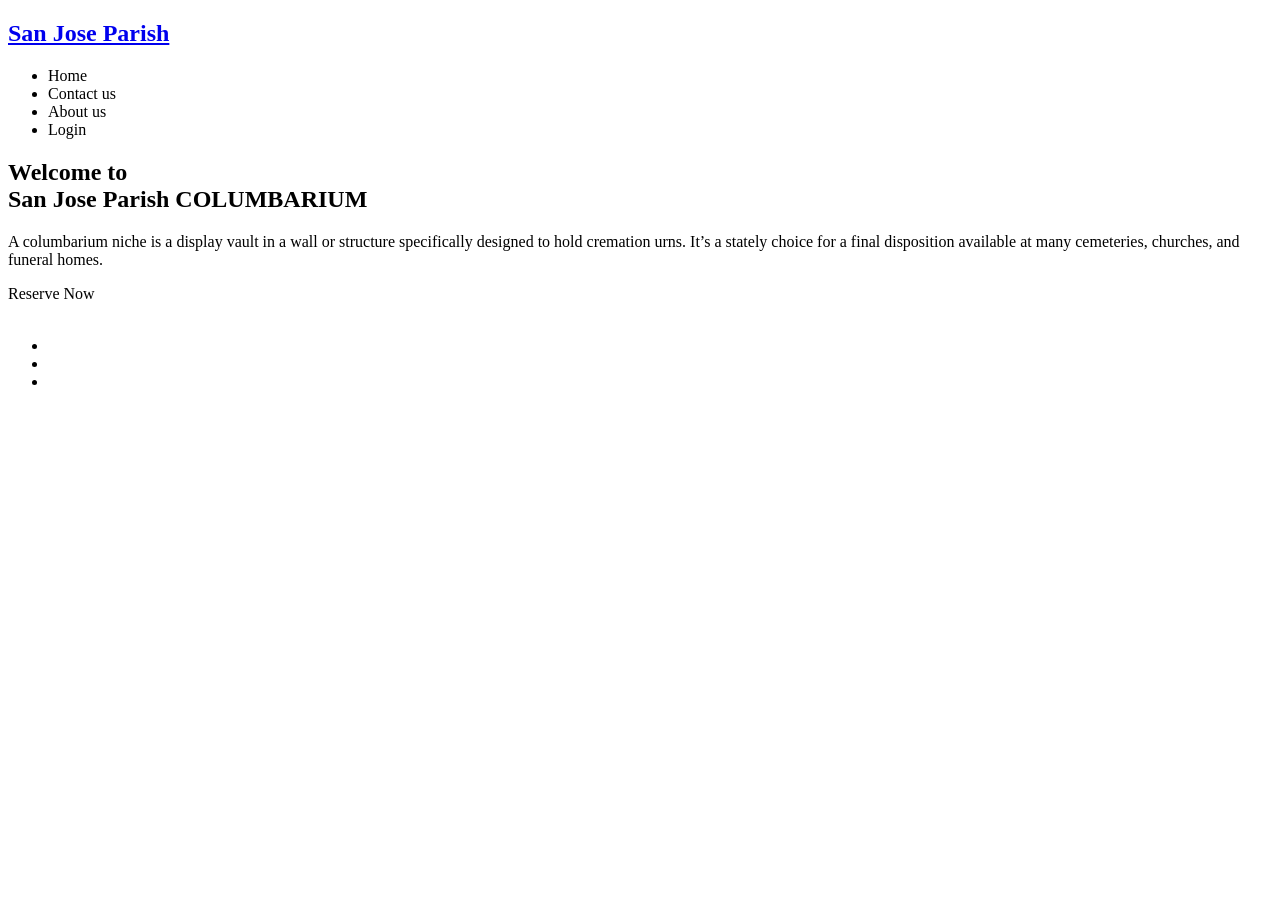
<file: ReservationSanJose/src/main/resources/templates/index.html>
<!DOCTYPE html>
<html lang="en" xmlns:th="http://www.w3.org/1999/xhtml">
<head>
    <meta charset="UTF-8">
    <title>Columbarium</title>
    <link rel="stylesheet" th:href="@{/css/index.css}"/>
    <link href="https://fonts.googleapis.com/css2?family=Poppins:wght@200&display=swap" rel="stylesheet">
</head>
<body>
<section>
    <div class="circle"></div>
    <header>
        <a href="#"><h2 class="logo">San Jose Parish</h2></a>
        <ul>
            <li><a th:href= "@{/}">Home</a></li>
            <li><a th:href= "@{/}">Contact us</a></li>
            <li><a th:href= "@{/}">About us</a></li>
            <li><a th:href= "@{/login}">Login</a></li>
        </ul>
    </header>
    <div class="content">
        <div class="textBox">
            <h2>Welcome to<br>San Jose Parish <span class="gtext"><font face="Arial Black">COLUMBARIUM</font></span>
            </h2>
            <p>A columbarium niche is a display vault in a wall or structure specifically designed to hold cremation
                urns.
                It’s a stately choice for a final disposition available at many cemeteries, churches, and funeral
                homes.</p>
            <a th:href= "@{/login}">Reserve Now</a>

        </div>
        <div class="imgbox">
            <img th:src="@{/css/images/urn5.png}" class="urn">
        </div>


    </div>
    <ul class="contact">
        <li><a href="#"><img th:src="@{/css/images/fb2.png}"></a></li>
        <li><a href="#"><img th:src="@{/css/images/email2.png}"></a></li>
        <li><a href="#"><img th:src="@{/css/images/phone2.png}"></a></li>
    </ul>
</section>
</body>
</html>
</file>
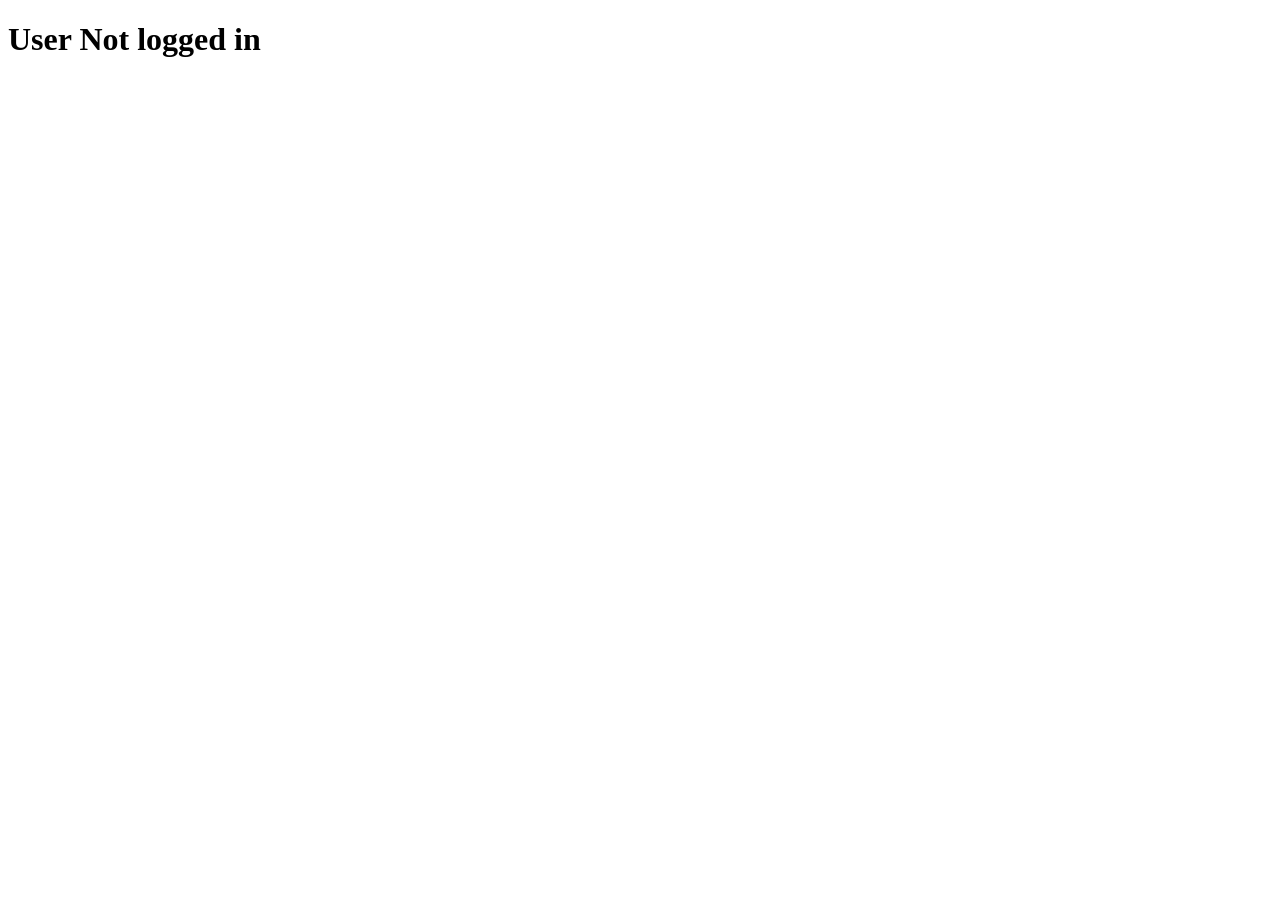
<file: ReservationSanJose/src/main/resources/templates/generic-error.html>
<!DOCTYPE html>
<html lang="en" xmlns="http://www.w3.org/1999/xhtml"
      xmlns:th="http://www.thymeleaf.org">
<head>
    <meta charset="UTF-8">
    <meta http-equiv="X-UA-Compatible" content="IE=edge">
    <meta name="viewport" content="width=device-width, initial-scale=1.0">
    <title>Login - San Jose Parish Columbarium</title>

    <link rel="stylesheet" th:href="@{/css/style.css}" />


</head>
<body>
<div class="center">
    <h1>User Not logged in</h1>
</div>
</body>
</html>
</file>
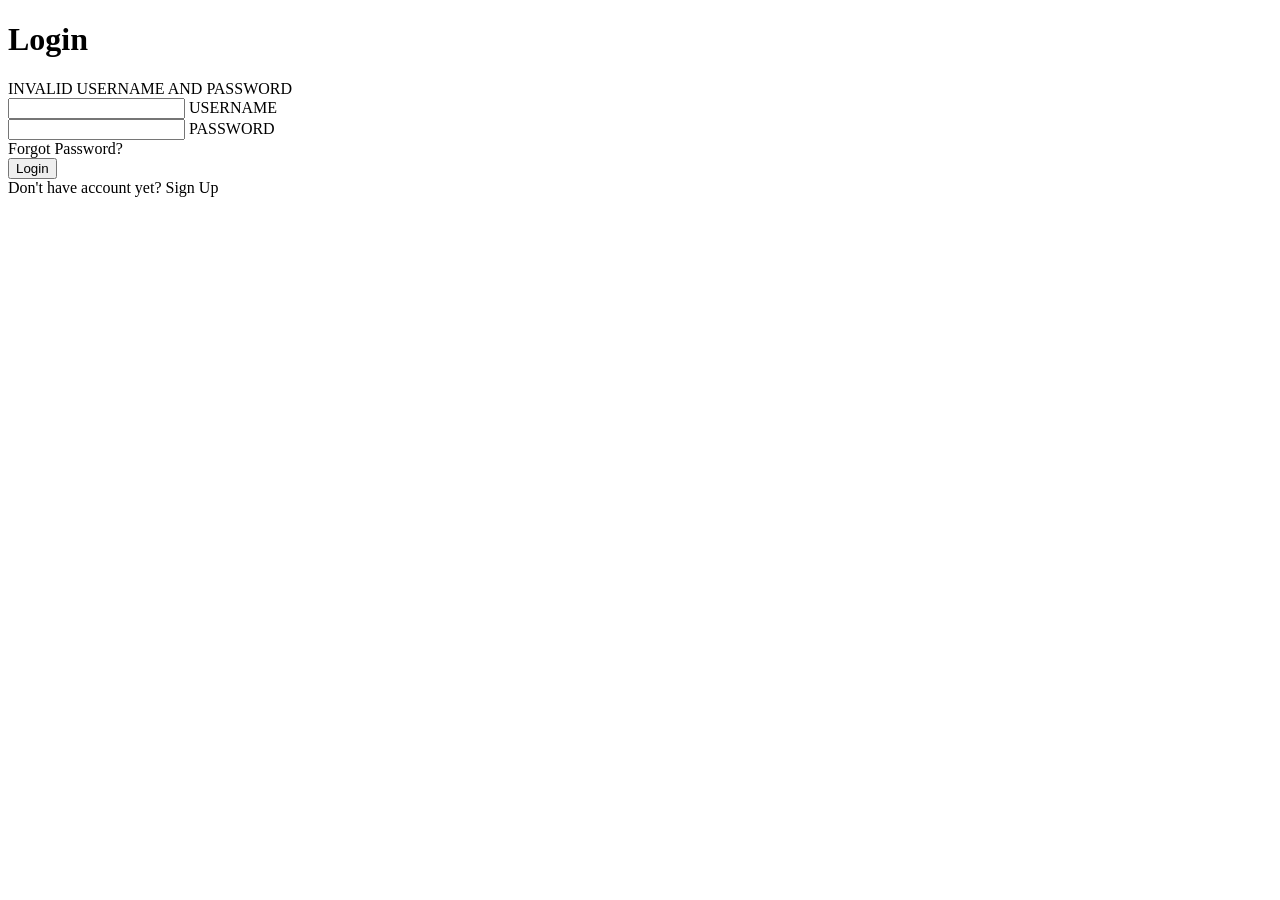
<file: ReservationSanJose/src/main/resources/templates/login.html>
<!DOCTYPE html>
<html lang="en" xmlns="http://www.w3.org/1999/xhtml"
      xmlns:th="http://www.thymeleaf.org">
<head>
    <meta charset="UTF-8">
    <meta http-equiv="X-UA-Compatible" content="IE=edge">
    <meta name="viewport" content="width=device-width, initial-scale=1.0">
    <title>Login - San Jose Parish Columbarium</title>

    <link rel="stylesheet" th:href="@{/css/style.css}" />


</head>
<body>
<div class="center">
    <h1>Login</h1>



    <form th:action="@{/login}" method="post">

        <div th:if="${param.error}" class="alert alert-error">
            INVALID USERNAME AND PASSWORD
        </div>

        <div class="txt_field">
            <input type="text" id="email" name="email" required>
            <label for="email">USERNAME</label>
        </div>

        <div class="txt_field">
            <input type="password" id="password" name="password" required>
            <label for="password">PASSWORD</label>
        </div>

        <div class="pass">Forgot Password?</div>
        <input type="submit" value="Login">

        <div class="signup_link">
            Don't have account yet? <a th:href="@{/register}">Sign Up</a>
        </div>

    </form>



</div>
</body>
</html>
</file>
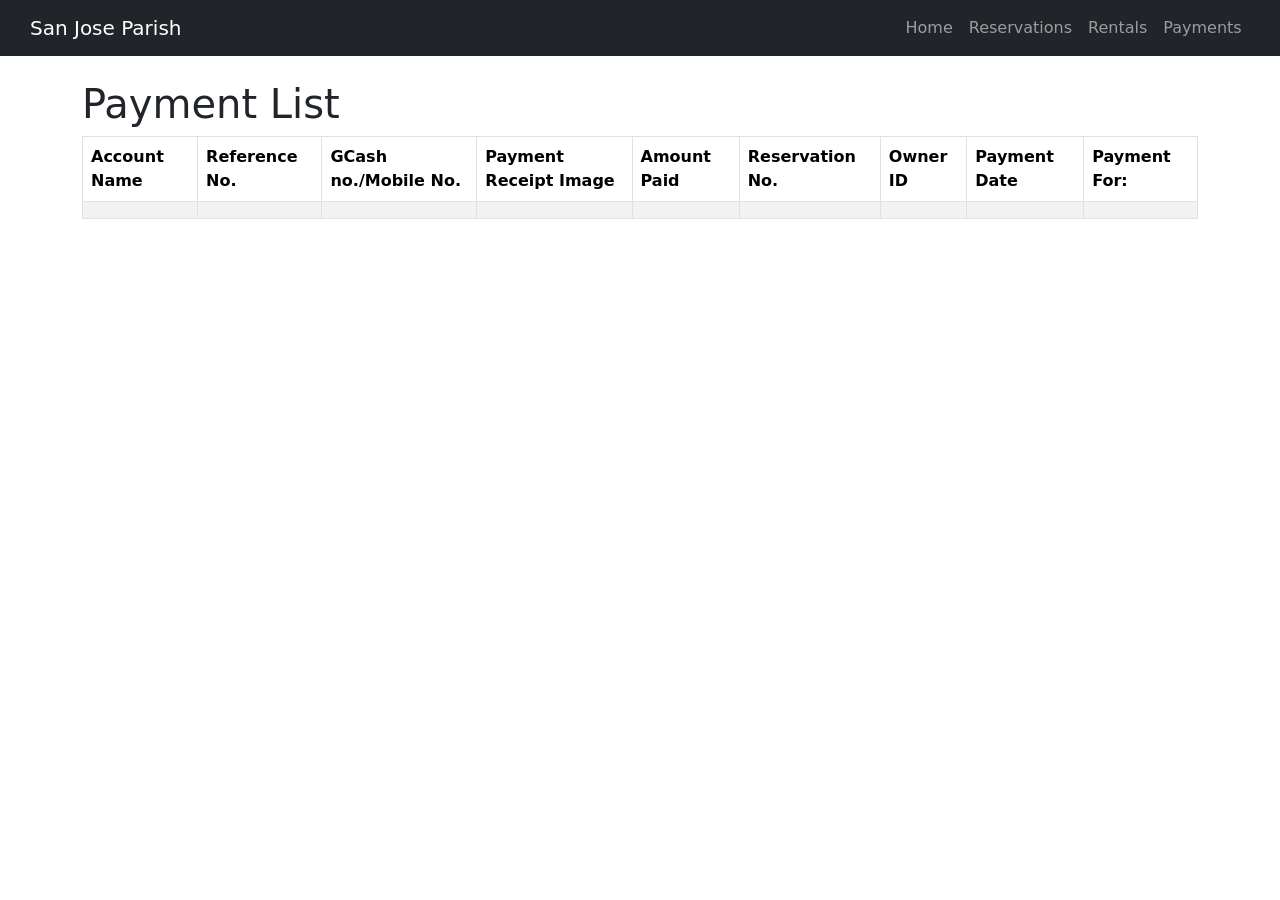
<file: ReservationSanJose/src/main/resources/templates/paymentList.html>
<!DOCTYPE html>
<html lang="en" xmlns:th="http://www.w3.org/1999/xhtml">
<head>
    <meta charset="UTF-8">
    <title>Reservation</title>

    <link rel="stylesheet"
          href="https://cdn.jsdelivr.net/npm/bootstrap@5.1.2/dist/css/bootstrap.min.css"
          integrity="sha384-uWxY/CJNBR+1zjPWmfnSnVxwRheevXITnMqoEIeG1LJrdI0GlVs/9cVSyPYXdcSF"
          crossorigin="anonymous">
    <script type="text/javascript" th:src="@{/css/js/jquery-3.6.0.min.js}"></script>
    <script type="text/javascript" src="https://cdn.datatables.net/1.11.3/js/jquery.dataTables.min.js"></script>
    <script type="text/javascript">
        $(document).ready(function() {
            $('#paymentTableId').DataTable();
        });
    </script>

    <style>
        .navbar-dark .navbar-brand{
            color: #fff;
            margin-left: 30px;
        }
        .navbar-expand-lg .navbar-collapse{
            display: flex!important;
            flex-basis: auto;
            margin-left: 700px;
        }
        [type=search] {
            outline-offset: -2px;
            -webkit-appearance: textfield;
            padding: 6px;
            margin-top: 8px;
            font-size: 17px;
        }
    </style>
</head>
<body>

<div class="container my-2">

    <nav class="navbar fixed-top navbar-expand-lg navbar-dark bg-dark">
        <a class="navbar-brand" href="#">San Jose Parish </a>
        <button class="navbar-toggler" type="button" data-toggle="collapse" data-target="#navbarNav" aria-controls="navbarNav" aria-expanded="false" aria-label="Toggle navigation">
            <span class="navbar-toggler-icon"></span>
        </button>
        <div class="collapse navbar-collapse" id="navbarNav">
            <ul class="navbar-nav">
                <li class="nav-item active">
                    <a class="nav-link" th:href="@{/admin}">Home</a>
                </li>
                <li class="nav-item active">
                    <a class="nav-link" th:href= "@{/reservation-lists}">Reservations</a>
                </li>
                <li class="nav-item">
                    <a class="nav-link" th:href= "@{/rental-list}">Rentals</a>
                </li>
                <li class="nav-item">
                    <a class="nav-link" th:href= "@{/payment-list}">Payments</a>
                </li>
            </ul>
        </div>
    </nav>

    <br>
    <br>
    <br>

    <h1>Payment List</h1>

    <!--<a th:href= "@{/reservation-lists}" class="btn btn-primary btn-sm mb-3">Reservation List</a>
    <a th:href= "@{/rental-list}" class="btn btn-warning btn-sm mb-3"> Rentals</a>
    <a th:href= "@{/payment-list}" class="btn btn-outline-dark btn-sm mb-3"> Payments</a>-->

    <!--<form th:action="@{/payment-list}">
        Search: <input type="text" name="keyword" id="keyword" size="50" th:value="${keyword}" required />
        &nbsp;
        <input type="submit" class="btn btn-info btn-sm mb-2" value="Search" />


    </form>-->

    <table border="1" class="table table-striped table-bordered table-responsive-xl" id="paymentTableId">
        <thead>
        <tr>
            <th>Account Name</th>
            <th>Reference No.</th>
            <th>GCash no./Mobile No.</th>
            <th>Payment Receipt Image</th>
            <th>Amount Paid</th>
            <th>Reservation No.</th>
            <th>Owner ID</th>
            <th>Payment Date</th>
            <th>Payment For:</th>
        </tr>
        </thead>
        <tbody>
        <tr th:each="payment: ${listPayments}">
            <td th:text="${payment.accountName}"></td>
            <td th:text="${payment.reference_no}"></td>
            <td th:text="${payment.mobile_number}"></td>
            <td>
                <a th:href="${'http://localhost/San-Jose-Parish-Columbarium/' + payment.payment_receipt_img}" target="_blank"th:text="${payment.payment_receipt_img}"></a>
            </td>
            <td th:text="${payment.amountPaid}"></td>
            <td th:text="${payment.reserveId}"></td>
            <td th:text="${payment.userId}"></td>
            <td th:text="${payment.paymentDate}"></td>
            <td th:text="${payment.paymentFor}"></td>
            <!--<td> <a  class="btn btn-primary">Update</a> </td>-->
        </tbody>
    </table>


</div>

</body>
</html>
</file>
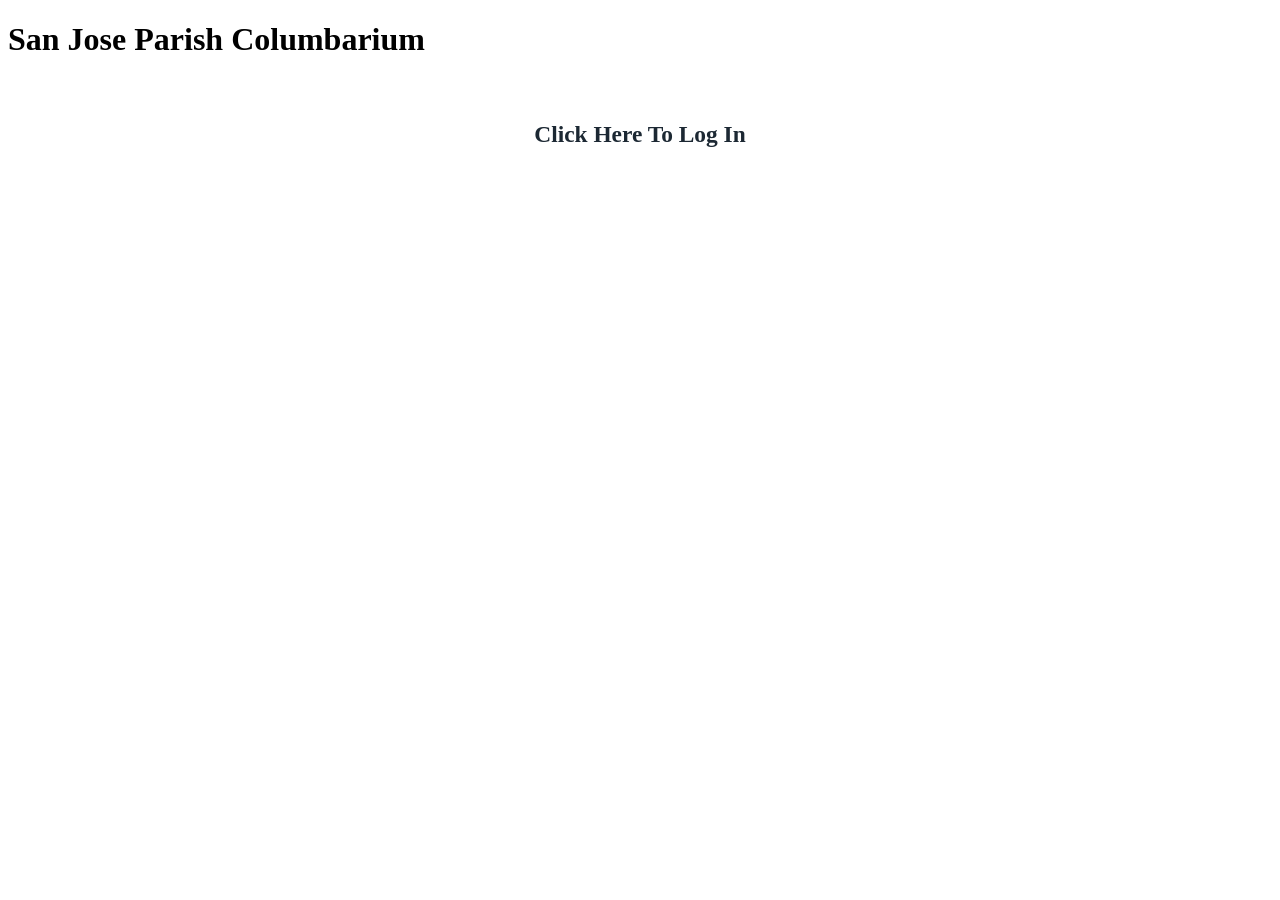
<file: ReservationSanJose/src/main/resources/templates/register-success.html>
<!DOCTYPE html>
<html lang="en" xmlns="http://www.w3.org/1999/xhtml"
      xmlns:th="http://www.thymeleaf.org">
<head>
    <meta charset="UTF-8">
    <meta http-equiv="X-UA-Compatible" content="IE=edge">
    <meta name="viewport" content="width=device-width, initial-scale=1.0">
    <title>Login - San Jose Parish Columbarium</title>

    <link rel="stylesheet" th:href="@{/css/style.css}" />

    <style>
        .link{
            text-decoration: none;
            color: #1C2833;
            font-size: 20px;
            text-align: center;
        }

    </style>


</head>
<body>
<div class="center">

    <div class="title">
        <h1>San Jose Parish Columbarium</h1>
    </div>
    <br>
    <div class="link">
    <h3><a th:href="@{/login}">Click Here To Log In</a></h3>
    </div>


</div>
</body>
</html>
</file>
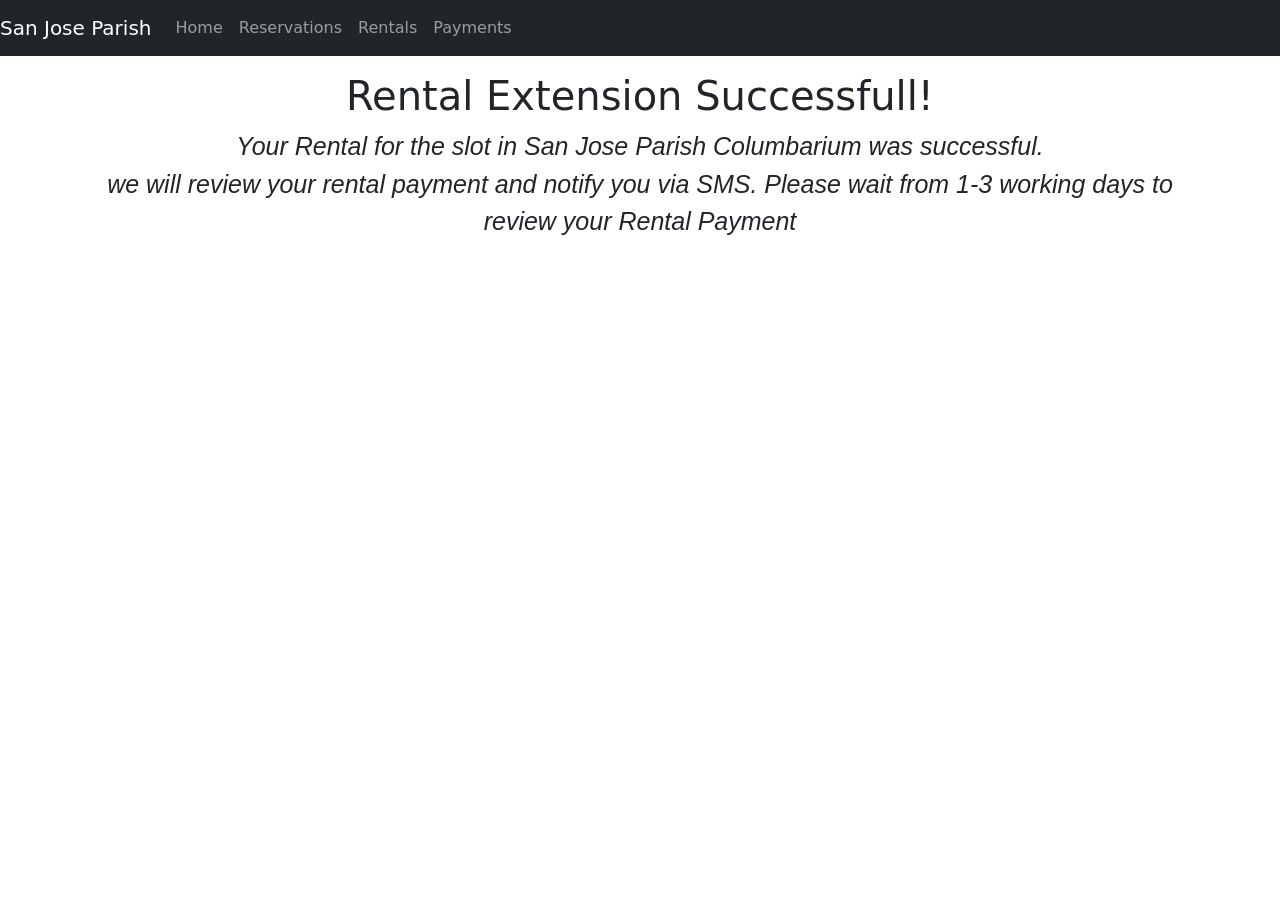
<file: ReservationSanJose/src/main/resources/templates/rental-payment-success.html>
<!DOCTYPE html>
<html lang="en" xmlns:th="http://www.w3.org/1999/xhtml">
<head>
    <meta charset="UTF-8">
    <meta http-equiv="X-UA-Compatible" content="IE=edge">
    <meta name="viewport" content="width=device-width, initial-scale=1.0">
    <title>Columbarium - SJA Parish</title>


    <style>
        p{
            font-family: 'Poppins', sans-serif;
            font-style: italic;
            font-size: 25px;
        }
        .checkMark{
            width: 20%;
            height: auto;
            margin-left: 400px;
            margin-bottom: 50px;
        }
    </style>

    <link rel="stylesheet"
          href="https://cdn.jsdelivr.net/npm/bootstrap@5.1.2/dist/css/bootstrap.min.css"
          integrity="sha384-uWxY/CJNBR+1zjPWmfnSnVxwRheevXITnMqoEIeG1LJrdI0GlVs/9cVSyPYXdcSF"
          crossorigin="anonymous">



</head>
<body>
<div class="container mt-5">

    <nav class="navbar fixed-top navbar-expand-lg navbar-dark bg-dark">
        <a class="navbar-brand" href="#">San Jose Parish </a>
        <button class="navbar-toggler" type="button" data-toggle="collapse" data-target="#navbarNav" aria-controls="navbarNav" aria-expanded="false" aria-label="Toggle navigation">
            <span class="navbar-toggler-icon"></span>
        </button>
        <div class="collapse navbar-collapse" id="navbarNav">
            <ul class="navbar-nav">
                <li class="nav-item active">
                    <a class="nav-link" th:href="@{/admin}">Home</a>
                </li>
                <li class="nav-item active">
                    <a class="nav-link" th:href= "@{/reservation-lists}">Reservations</a>
                </li>
                <li class="nav-item">
                    <a class="nav-link" th:href= "@{/rental-list}">Rentals</a>
                </li>
                <li class="nav-item">
                    <a class="nav-link" th:href= "@{/payment-list}">Payments</a>
                </li>
            </ul>
        </div>
    </nav>

    <br>

    <h1 align="center">Rental Extension Successfull!</h1>
    <p align="center">Your Rental for the slot in San Jose Parish Columbarium was successful. <br>
        we will review your rental payment and notify you via SMS. Please wait from 1-3 working days to review your Rental Payment</p>
    <br>
    <img class="checkMark" th:src="@{/css/images/success-green-check-mark.png}">

</div>

</body>

<script src="https://code.jquery.com/jquery-3.3.1.slim.min.js"
        integrity="sha384-q8i/X+965DzO0rT7abK41JStQIAqVgRVzpbzo5smXKp4YfRvH+8abtTE1Pi6jizo"
        crossorigin="anonymous"></script>
<script src="https://cdnjs.cloudflare.com/ajax/libs/popper.js/1.14.7/umd/popper.min.js"
        integrity="sha384-UO2eT0CpHqdSJQ6hJty5KVphtPhzWj9WO1clHTMGa3JDZwrnQq4sF86dIHNDz0W1"
        crossorigin="anonymous"></script>
<script src="https://stackpath.bootstrapcdn.com/bootstrap/4.3.1/js/bootstrap.min.js"
        integrity="sha384-JjSmVgyd0p3pXB1rRibZUAYoIIy6OrQ6VrjIEaFf/nJGzIxFDsf4x0xIM+B07jRM"
        crossorigin="anonymous"></script>
<script type="text/javascript" th:src="@{/css/js/script.js}"></script>

</body>

</html>
</file>
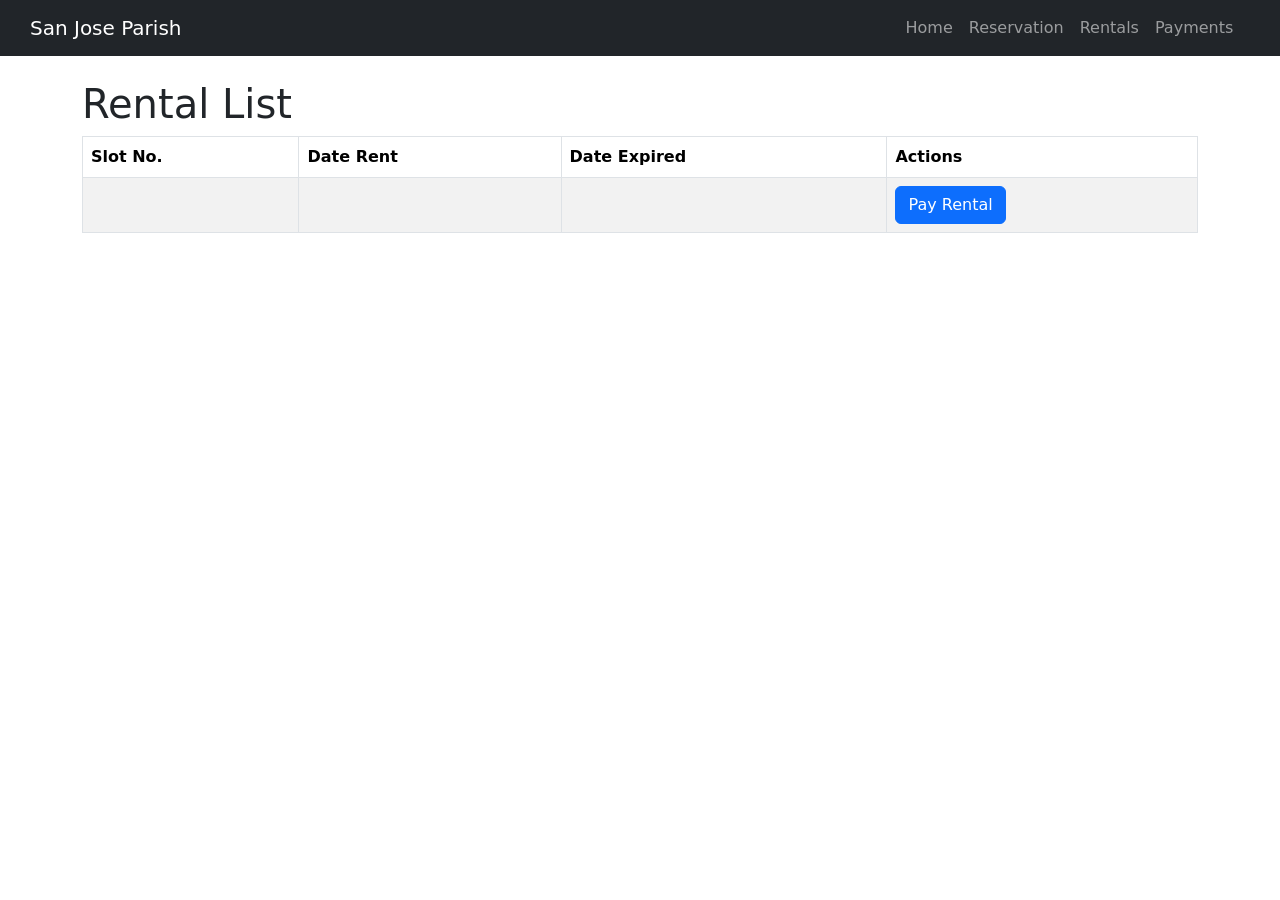
<file: ReservationSanJose/src/main/resources/templates/rentals.html>
<!DOCTYPE html>
<html lang="en" xmlns:th="http://www.w3.org/1999/xhtml">
<head>
    <meta charset="UTF-8">
    <title>Rentals</title>

    <link rel="stylesheet"
          href="https://cdn.jsdelivr.net/npm/bootstrap@5.1.2/dist/css/bootstrap.min.css"
          integrity="sha384-uWxY/CJNBR+1zjPWmfnSnVxwRheevXITnMqoEIeG1LJrdI0GlVs/9cVSyPYXdcSF"
          crossorigin="anonymous">
    <script type="text/javascript" th:src="@{/css/js/jquery-3.6.0.min.js}"></script>
    <script type="text/javascript" src="https://cdn.datatables.net/1.11.3/js/jquery.dataTables.min.js"></script>
    <script type="text/javascript">
        $(document).ready(function() {
            $('#reservationTableId').DataTable();
        });
    </script>
    <style>
        .navbar-dark .navbar-brand{
            color: #fff;
            margin-left: 30px;
        }
        .navbar-expand-lg .navbar-collapse{
            display: flex!important;
            flex-basis: auto;
            margin-left: 700px;
        }
        [type=search] {
            outline-offset: -2px;
            -webkit-appearance: textfield;
            padding: 6px;
            margin-top: 8px;
            font-size: 17px;
        }
    </style>
</head>
<body>

        <div class="container my-2">

            <nav class="navbar fixed-top navbar-expand-lg navbar-dark bg-dark">
                <a class="navbar-brand" href="#">San Jose Parish </a>
                <button class="navbar-toggler" type="button" data-toggle="collapse" data-target="#navbarNav" aria-controls="navbarNav" aria-expanded="false" aria-label="Toggle navigation">
                    <span class="navbar-toggler-icon"></span>
                </button>
                <div class="collapse navbar-collapse" id="navbarNav">
                    <ul class="navbar-nav">
                        <li class="nav-item active">
                            <a class="nav-link" th:href="@{/admin}">Home</a>
                        </li>
                        <li class="nav-item active">
                            <a class="nav-link" th:href= "@{/reservation-lists}">Reservation</a>
                        </li>
                        <li class="nav-item">
                            <a class="nav-link" th:href= "@{/rental-list}">Rentals</a>
                        </li>
                        <li class="nav-item">
                            <a class="nav-link" th:href= "@{/payment-list}">Payments</a>
                        </li>
                    </ul>
                </div>
            </nav>

            <br>
            <br>
            <br>



            <h1>Rental List</h1>

            <!--<a th:href= "@{/reservation-lists}" class="btn btn-primary btn-sm mb-3">Reservation List</a>
            <a th:href= "@{/rental-list}" class="btn btn-outline-dark mb-3"> Rentals</a>
            <a th:href= "@{/payment-list}" class="btn btn-success btn-sm mb-3"> Payments</a>-->

            <!--<form th:action="@{/rental-list}">
                Search: <input type="text" name="keyword" id="keyword" size="50" th:value="${keyword}" required />
                &nbsp;
                <input type="submit" class="btn btn-info btn-sm mb-2" value="Search" />
            </form>-->



                <table border="1" class="table table-striped table-bordered table-responsive-xl" id="reservationTableId">
                    <thead>
                        <tr>
                            <th>Slot No.</th>
                            <th>Date Rent</th>
                            <th>Date Expired</th>
                            <th>Actions</th>
                        </tr>
                    </thead>
                    <tbody>
                    <tr th:each="reservation: ${listRentals}">
                        <td th:text="${reservation.slotNo}"></td>
                        <td th:text="${reservation.dateReserve}"></td>
                        <td th:text="${reservation.dateExpired}"></td>
                        <td>
                            <!--<a th:href="@{/rental-list/payment}" class="btn btn-primary"> Pay Rental </a>-->
                              <a th:href="@{'/rental-list/payment?reserveId=' + ${reservation.reservationId}}" class="btn btn-primary"> Pay Rental </a>
                        </td>

                        <!--return "redirect:/new-reservation/payments?reservationId="+reservation.getReservationId();-->
                    </tbody>
                </table>

        </div>

</body>
</html>
</file>
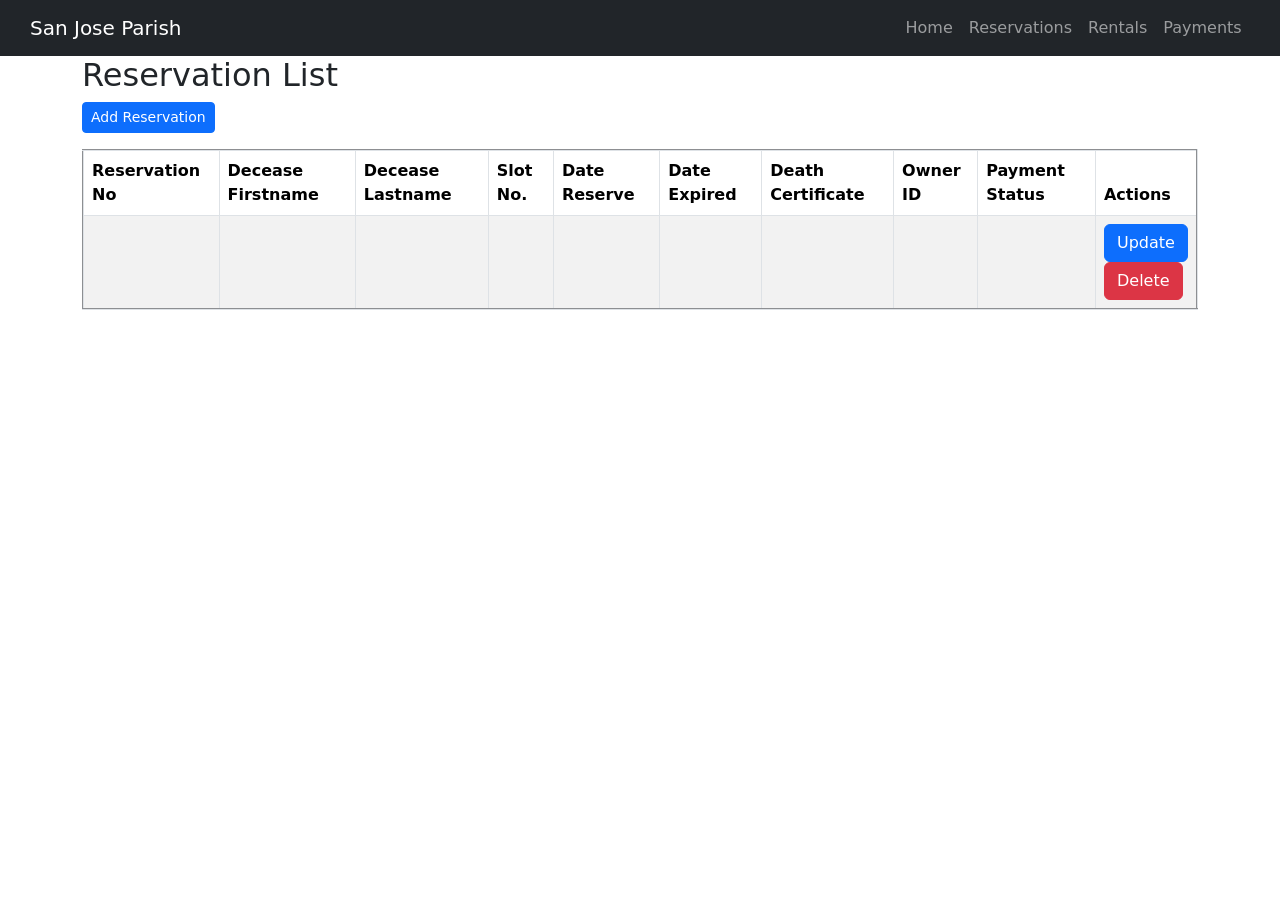
<file: ReservationSanJose/src/main/resources/templates/reservation-list-by-id.html>
<!DOCTYPE html>
<html lang="en" xmlns:th="http://www.w3.org/1999/xhtml" xmlns:sec="http://www.w3.org/1999/xhtml">
<head>
    <meta charset="UTF-8">
    <title>Reservation | San Jose Parish</title>

    <link rel="stylesheet"
          href="https://cdn.jsdelivr.net/npm/bootstrap@5.1.2/dist/css/bootstrap.min.css"
          integrity="sha384-uWxY/CJNBR+1zjPWmfnSnVxwRheevXITnMqoEIeG1LJrdI0GlVs/9cVSyPYXdcSF"
          crossorigin="anonymous">

    <script type="text/javascript" th:src="@{/css/js/jquery-3.6.0.min.js}"></script>
    <script type="text/javascript" src="https://cdn.datatables.net/1.11.3/js/jquery.dataTables.min.js"></script>
    <script type="text/javascript">
        $(document).ready(function() {
            $('#reservationTableId').DataTable();
        });
    </script>


    <style>
        .navbar-dark .navbar-brand{
            color: #fff;
            margin-left: 30px;
        }
        .navbar-expand-lg .navbar-collapse{
            display: flex!important;
            flex-basis: auto;
            margin-left: 700px;
        }
        .dataTables_filter{
            padding: 6px;
            margin-top: 8px;
            font-size: 17px;
            border: none;
        }

        [type=search] {
            outline-offset: -2px;
            -webkit-appearance: textfield;
            padding: 6px;
            margin-top: 8px;
            font-size: 17px;
        }
    </style>


</head>
<body>

<div class="container my-2">

    <nav class="navbar fixed-top navbar-expand-lg navbar-dark bg-dark">
        <a class="navbar-brand" href="#">San Jose Parish </a>
        <button class="navbar-toggler" type="button" data-toggle="collapse" data-target="#navbarNav" aria-controls="navbarNav" aria-expanded="false" aria-label="Toggle navigation">
            <span class="navbar-toggler-icon"></span>
        </button>
        <div class="collapse navbar-collapse" id="navbarNav">
            <ul class="navbar-nav">
                <li class="nav-item active">
                    <a class="nav-link" th:href="@{/admin}">Home</a>
                </li>
                <li class="nav-item active">
                    <a class="nav-link" th:href= "@{/reservation-lists}">Reservations</a>
                </li>
                <li class="nav-item">
                    <a class="nav-link" th:href= "@{/rental-list}">Rentals</a>
                </li>
                <li class="nav-item">
                    <a class="nav-link" th:href= "@{/payment-list}">Payments</a>
                </li>
            </ul>
        </div>
    </nav>

    <br>
    <br>

    <h2>Reservation List</h2>

    <a th:href= "@{/new-reservation}" class="btn btn-primary btn-sm mb-3"> Add Reservation</a>

    <!--<a th:href= "@{/new-reservation}" class="btn btn-primary btn-sm mb-3"> Add Reservation</a>
    <a th:href= "@{/rental-list}" class="btn btn-warning btn-sm mb-3"> Rentals</a>
    <a th:href= "@{/payment-list}" class="btn btn-success btn-sm mb-3"> Payments</a>-->
<!--
    <form th:action="@{/reservation-lists}">

        Search: <input type="text" name="keyword" id="keyword" size="50" th:value="${keyword}"/>
        &nbsp;
        <input type="submit" class="btn btn-info btn-sm mb-2" value="Search" />


    </form>-->

    <table border="2" class="table table-striped table-bordered table-responsive-xl" id="reservationTableId">
        <thead>
        <tr>
            <th>Reservation No</th>
            <th>Decease Firstname</th>
            <th>Decease Lastname</th>
            <th>Slot No.</th>
            <th>Date Reserve</th>
            <th>Date Expired</th>
            <th>Death Certificate</th>
            <th>Owner ID</th>
            <th>Payment Status</th>
            <th>Actions</th>
        </tr>
        </thead>
        <tbody>
        <tr th:each="reservation: ${listReservesAll}">
            <td th:text="${reservation.reservationId}"></td>
            <td th:text="${reservation.firstName}"></td>
            <td th:text="${reservation.lastName}"></td>
            <td th:text="${reservation.slotNo}"></td>
            <td th:text="${reservation.dateReserve}"></td>
            <td th:text="${reservation.dateExpired}"></td>
            <td>
                <a th:href="${'http://localhost/San-Jose-Parish-Columbarium/' + reservation.deathCertificate}" target="_blank" th:text="${reservation.deathCertificate}"></a>
            </td>
            <td th:text="${reservation.userId}"></td>



            <!--<td th:text="${reservation.paymentStatus}"></td>-->
            <td th:text="${reservation.paymentStatus}"
                 th:style="${reservation.paymentStatus eq 'Not Paid'} ?  'color:red' : 'color:green' ">

            </td>


            <td> <a
                    th:each="authority : ${#authentication.getAuthorities()}"
                    th:if="${authority.getAuthority() eq 'Admin'}"
                    th:href="@{'/payments/edit/' + ${reservation.reservationId}}" class="btn btn-primary"> Update </a> <br>
                <a
                        th:each="authority : ${#authentication.getAuthorities()}"
                        th:if="${authority.getAuthority() eq 'Admin'}"
                        th:href="@{'/payments/delete/' + ${reservation.reservationId}}"
                  class="btn btn-danger"> Delete </a>

            </td>
        </tbody>
    </table>

    <!--Pages-->
    <!--<div th:if="${totalPages>1}">
        <div class="row">
            <div class="col-sm-10">
                <div class="col-sm-2">
                    Total Rows: [[${totalItems}]]
                </div>
                <div class="col-sm-1">
                    <span th:each="i: ${#numbers.sequence(1,totalPages)}">
                        <a th:if="${currentPage != i}" th:href="@{'/reserves/' + ${i}}"> [[${i}]] </a>
                        <span th:unless="${currentPage !=i}"> [[${i}]] </span> $nbsp; $nbsp;
                    </span>

                </div>
                <div class="col-sm-1">
                    <a th:if="${currentPage<TotalPages}" th:href="@{'/reserves/' + ${currentPages + 1}}">Next</a>
                    <span th:unless="${currentPage<TotalPages}">Next</span>
                </div>
                <div class="col-sm-1">
                    <a th:if="${currentPage<TotalPages}" th:href="@{'/reserves/' + ${totalPages}}">Last</a>
                    <span th:unless="${currentPage<TotalPages}">Last</span>
                </div>

            </div>
        </div>

    </div>-->


</div>

</body>
</html>
</file>
